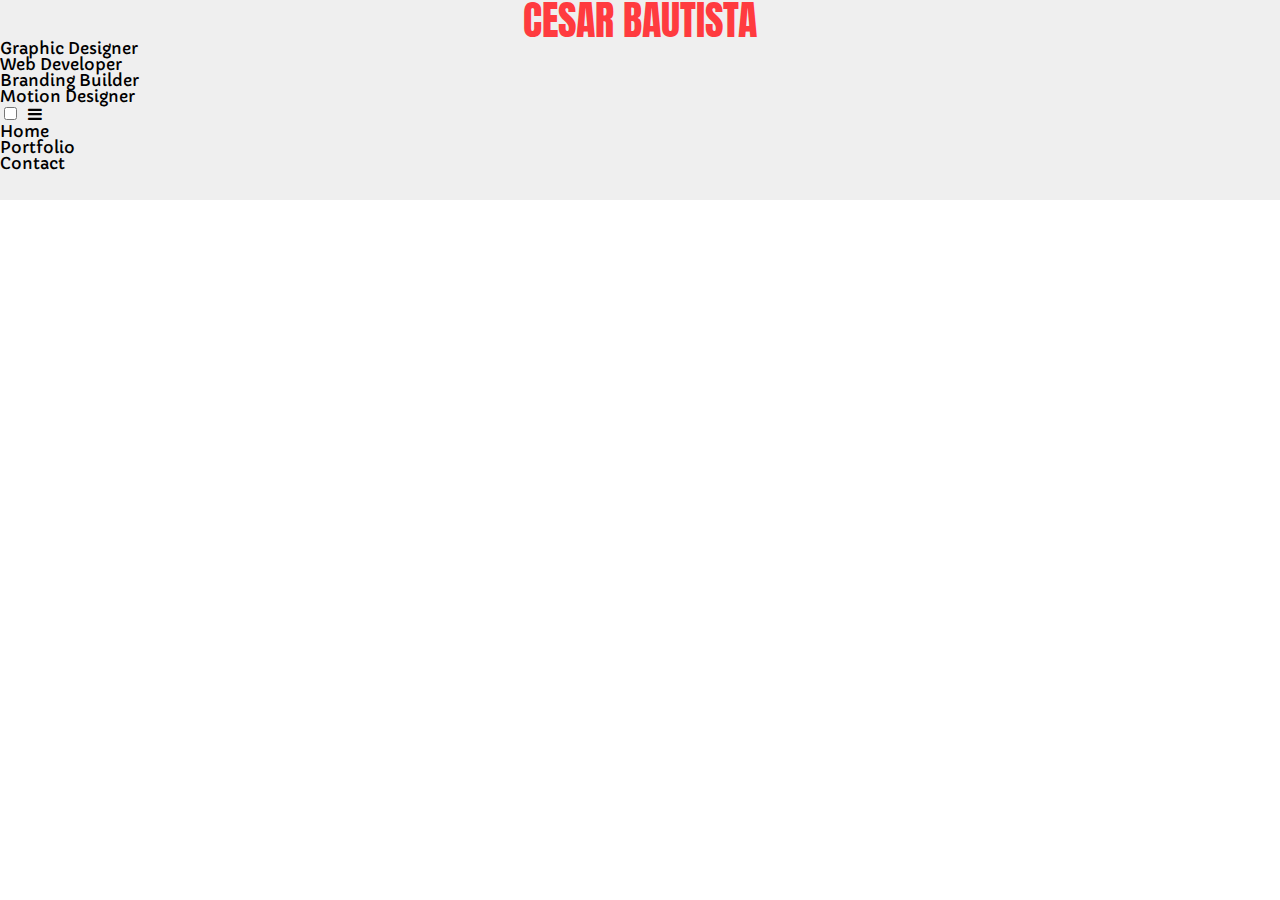
<file: index.html>
<!DOCTYPE html>
<html lang="en">
<head>
    <meta charset="UTF-8">
    <meta http-equiv="X-UA-Compatible" content="IE=edge">
    <meta name="viewport" content="width=device-width, initial-scale=1.0">
    <title>CESAR BAUTISTA - Graphic Designer - Web Developer</title>
    <link rel="stylesheet" href="css/fontello.css">
    <link rel="stylesheet" href="css/stylemobile.css">
    <link rel="preconnect" href="https://fonts.googleapis.com">
<link rel="preconnect" href="https://fonts.gstatic.com" crossorigin>
<link href="https://fonts.googleapis.com/css2?family=Anton&family=Capriola&display=swap" rel="stylesheet">
</head>
<body>
    <header>
        <div class="contenedor">
            <h1>CESAR BAUTISTA</h1>
            <div class="especialidades"><h2>Graphic Designer</h2></div>
            <div class="especialidades"><h2>Web Developer</h2></div>
            <div class="especialidades"><h2>Branding Builder</h2></div>
            <div class="especialidades"><h2>Motion Designer</h2></div>

            <input type="checkbox" id="menu-bar">
            <label class="icon-menu" for="menu-bar"></label>
            <nav class="menu">
                <ul>
                    <li><a href="#"></a>Home</li>
                    <li><a href="#"></a>Portfolio</li>
                    <li><a href="#"></a>Contact</li>
                </ul>
            </nav>

            <!-- <select name="" id="menu-bar"></select> -->

        </div>

    </header>
    
</body>
</html>
</file>
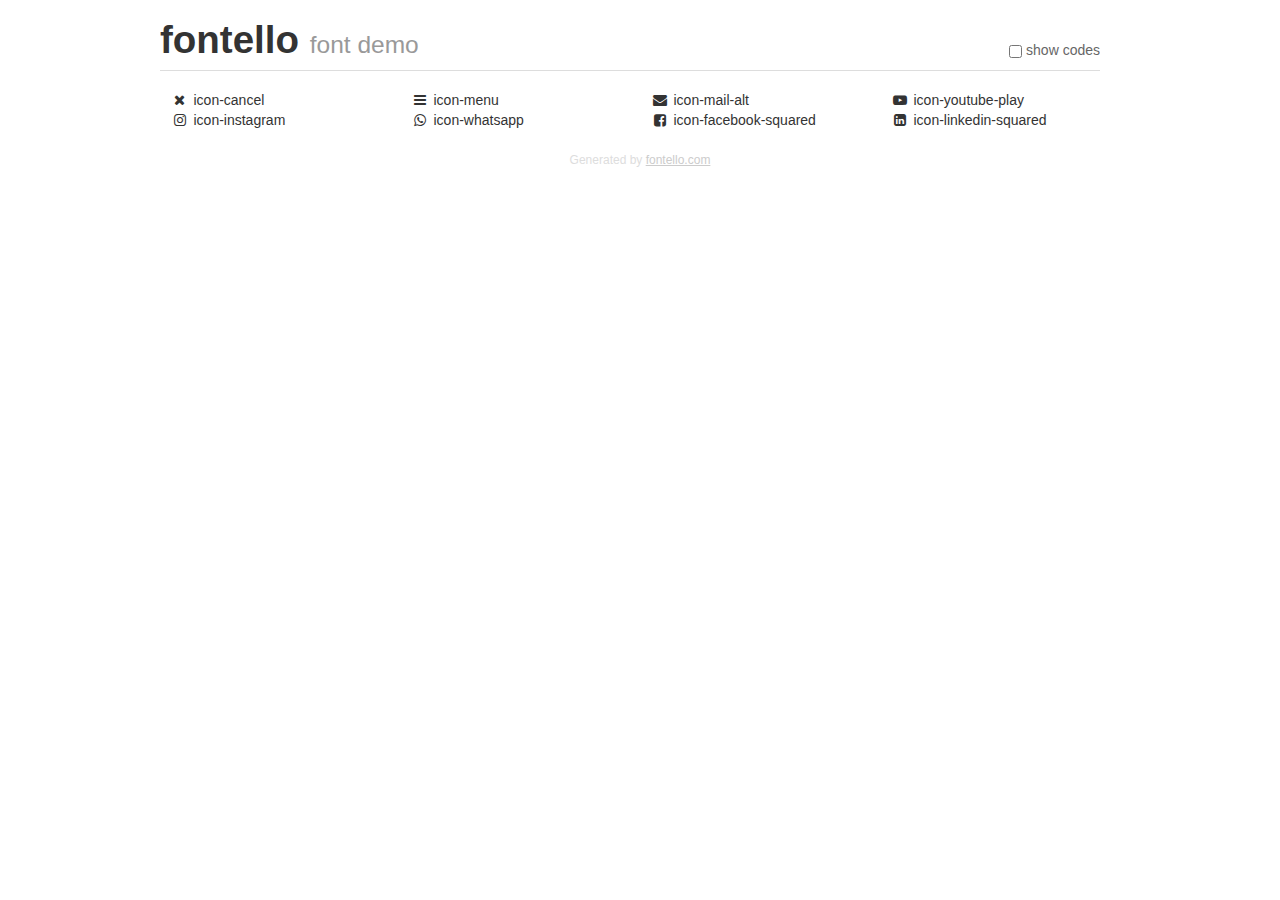
<file: fontello-9f8e83e0/fontello-9f8e83e0/demo.html>
<!DOCTYPE html>
<html>
  <head>
  <!--[if lt IE 9]><script language="javascript" type="text/javascript" src="//html5shim.googlecode.com/svn/trunk/html5.js"></script><![endif]-->
  <meta charset="UTF-8">
  <style>
    html {
      font-size: 100%;
      -webkit-text-size-adjust: 100%;
      -ms-text-size-adjust: 100%;
    }
    a:focus {
      outline: thin dotted #333;
      outline: 5px auto -webkit-focus-ring-color;
      outline-offset: -2px;
    }
    a:hover,
    a:active {
      outline: 0;
    }
    input {
      margin: 0;
      font-size: 100%;
      vertical-align: middle;
      *overflow: visible;
      line-height: normal;
    }
    input::-moz-focus-inner {
      padding: 0;
      border: 0;
    }
    body {
      margin: 0;
      font-family: "Helvetica Neue", Helvetica, Arial, sans-serif;
      font-size: 14px;
      line-height: 20px;
      color: #333;
      background-color: #fff;
    }
    a {
      color: #08c;
      text-decoration: none;
    }
    a:hover {
      color: #005580;
      text-decoration: underline;
    }
    .row {
      margin-left: -20px;
      *zoom: 1;
    }
    .row:before,
    .row:after {
      display: table;
      content: "";
      line-height: 0;
    }
    .row:after {
      clear: both;
    }
    .span3 {
      float: left;
      min-height: 1px;
      margin-left: 20px;
      width: 220px;
    }
    .container {
      width: 940px;
      margin-right: auto;
      margin-left: auto;
      *zoom: 1;
    }
    .container:before,
    .container:after {
      display: table;
      content: "";
      line-height: 0;
    }
    .container:after {
      clear: both;
    }
    small {
      font-size: 85%;
    }
    h1 {
      margin: 10px 0;
      font-family: inherit;
      font-weight: bold;
      line-height: 20px;
      color: inherit;
      text-rendering: optimizelegibility;
      line-height: 40px;
      font-size: 38.5px;
    }
    h1 small {
      font-weight: normal;
      line-height: 1;
      color: #999;
      font-size: 24.5px;
    }

    body {
      margin-top: 90px;
    }
    .header {
      position: fixed;
      top: 0;
      left: 50%;
      margin-left: -480px;
      background-color: #fff;
      border-bottom: 1px solid #ddd;
      padding-top: 10px;
      z-index: 10;
    }
    .footer {
      color: #ddd;
      font-size: 12px;
      text-align: center;
      margin-top: 20px;
    }
    .footer a {
      color: #ccc;
      text-decoration: underline;
    }
    .the-icons {
      font-size: 14px;
      line-height: 24px;
    }
    .switch {
      position: absolute;
      right: 0;
      bottom: 10px;
      color: #666;
    }
    .switch input {
      margin-right: 0.3em;
    }
    .codesOn .i-name {
      display: none;
    }
    .codesOn .i-code {
      display: inline;
    }
    .i-code {
      display: none;
    }
    @font-face {
      font-family: 'fontello';
      src: url('./font/fontello.eot?49417953');
      src: url('./font/fontello.eot?49417953#iefix') format('embedded-opentype'),
           url('./font/fontello.woff?49417953') format('woff'),
           url('./font/fontello.ttf?49417953') format('truetype'),
           url('./font/fontello.svg?49417953#fontello') format('svg');
      font-weight: normal;
      font-style: normal;
    }
    .demo-icon {
      font-family: "fontello";
      font-style: normal;
      font-weight: normal;
      speak: never;
     
      display: inline-block;
      text-decoration: inherit;
      width: 1em;
      margin-right: .2em;
      text-align: center;
      /* opacity: .8; */
     
      /* For safety - reset parent styles, that can break glyph codes*/
      font-variant: normal;
      text-transform: none;
     
      /* fix buttons height, for twitter bootstrap */
      line-height: 1em;
     
      /* Animation center compensation - margins should be symmetric */
      /* remove if not needed */
      margin-left: .2em;
     
      /* You can be more comfortable with increased icons size */
      /* font-size: 120%; */
     
      /* Font smoothing. That was taken from TWBS */
      -webkit-font-smoothing: antialiased;
      -moz-osx-font-smoothing: grayscale;
     
      /* Uncomment for 3D effect */
      /* text-shadow: 1px 1px 1px rgba(127, 127, 127, 0.3); */
    }
    </style>
    <link rel="stylesheet" href="css/animation.css"><!--[if IE 7]><link rel="stylesheet" href="css/" + font.fontname + "-ie7.css"><![endif]-->
    <script>
      function toggleCodes(on) {
        var obj = document.getElementById('icons');
      
        if (on) {
          obj.className += ' codesOn';
        } else {
          obj.className = obj.className.replace(' codesOn', '');
        }
      }
    </script>
  </head>
  <body>
    <div class="container header">
      <h1>fontello <small>font demo</small></h1>
      <label class="switch">
        <input type="checkbox" onclick="toggleCodes(this.checked)">show codes
      </label>
    </div>
    <div class="container" id="icons">
      <div class="row">
        <div class="span3" title="Code: 0xe800">
          <i class="demo-icon icon-cancel">&#xe800;</i> <span class="i-name">icon-cancel</span><span class="i-code">0xe800</span>
        </div>
        <div class="span3" title="Code: 0xf0c9">
          <i class="demo-icon icon-menu">&#xf0c9;</i> <span class="i-name">icon-menu</span><span class="i-code">0xf0c9</span>
        </div>
        <div class="span3" title="Code: 0xf0e0">
          <i class="demo-icon icon-mail-alt">&#xf0e0;</i> <span class="i-name">icon-mail-alt</span><span class="i-code">0xf0e0</span>
        </div>
        <div class="span3" title="Code: 0xf16a">
          <i class="demo-icon icon-youtube-play">&#xf16a;</i> <span class="i-name">icon-youtube-play</span><span class="i-code">0xf16a</span>
        </div>
      </div>
      <div class="row">
        <div class="span3" title="Code: 0xf16d">
          <i class="demo-icon icon-instagram">&#xf16d;</i> <span class="i-name">icon-instagram</span><span class="i-code">0xf16d</span>
        </div>
        <div class="span3" title="Code: 0xf232">
          <i class="demo-icon icon-whatsapp">&#xf232;</i> <span class="i-name">icon-whatsapp</span><span class="i-code">0xf232</span>
        </div>
        <div class="span3" title="Code: 0xf308">
          <i class="demo-icon icon-facebook-squared">&#xf308;</i> <span class="i-name">icon-facebook-squared</span><span class="i-code">0xf308</span>
        </div>
        <div class="span3" title="Code: 0xf30c">
          <i class="demo-icon icon-linkedin-squared">&#xf30c;</i> <span class="i-name">icon-linkedin-squared</span><span class="i-code">0xf30c</span>
        </div>
      </div>
    </div>
    <div class="container footer">Generated by <a href="https://fontello.com">fontello.com</a></div>
  </body>
</html>
</file>
<file: css/fontello.css>
@font-face {
  font-family: 'fontello';
  src: url('../font/fontello.eot?27601180');
  src: url('../font/fontello.eot?27601180#iefix') format('embedded-opentype'),
       url('../font/fontello.woff2?27601180') format('woff2'),
       url('../font/fontello.woff?27601180') format('woff'),
       url('../font/fontello.ttf?27601180') format('truetype'),
       url('../font/fontello.svg?27601180#fontello') format('svg');
  font-weight: normal;
  font-style: normal;
}
/* Chrome hack: SVG is rendered more smooth in Windozze. 100% magic, uncomment if you need it. */
/* Note, that will break hinting! In other OS-es font will be not as sharp as it could be */
/*
@media screen and (-webkit-min-device-pixel-ratio:0) {
  @font-face {
    font-family: 'fontello';
    src: url('../font/fontello.svg?27601180#fontello') format('svg');
  }
}
*/
[class^="icon-"]:before, [class*=" icon-"]:before {
  font-family: "fontello";
  font-style: normal;
  font-weight: normal;
  speak: never;

  display: inline-block;
  text-decoration: inherit;
  width: 1em;
  margin-right: .2em;
  text-align: center;
  /* opacity: .8; */

  /* For safety - reset parent styles, that can break glyph codes*/
  font-variant: normal;
  text-transform: none;

  /* fix buttons height, for twitter bootstrap */
  line-height: 1em;

  /* Animation center compensation - margins should be symmetric */
  /* remove if not needed */
  margin-left: .2em;

  /* you can be more comfortable with increased icons size */
  /* font-size: 120%; */

  /* Font smoothing. That was taken from TWBS */
  -webkit-font-smoothing: antialiased;
  -moz-osx-font-smoothing: grayscale;

  /* Uncomment for 3D effect */
  /* text-shadow: 1px 1px 1px rgba(127, 127, 127, 0.3); */
}

.icon-cancel:before { content: '\e800'; } /* '' */
.icon-menu:before { content: '\f0c9'; } /* '' */
.icon-mail-alt:before { content: '\f0e0'; } /* '' */
.icon-youtube-play:before { content: '\f16a'; } /* '' */
.icon-instagram:before { content: '\f16d'; } /* '' */
.icon-whatsapp:before { content: '\f232'; } /* '' */
.icon-facebook-squared:before { content: '\f308'; } /* '' */
.icon-linkedin-squared:before { content: '\f30c'; } /* '' */
</file>
<file: css/stylemobile.css>
*{
    html, body, div, span, applet, object, iframe,
h1, h2, h3, h4, h5, h6, p, blockquote, pre,
a, abbr, acronym, address, big, cite, code,
del, dfn, em, img, ins, kbd, q, s, samp,
small, strike, strong, sub, sup, tt, var,
b, u, i, center,
dl, dt, dd, ol, ul, li,
fieldset, form, label, legend,
table, caption, tbody, tfoot, thead, tr, th, td,
article, aside, canvas, details, embed, 
figure, figcaption, footer, header, hgroup, 
menu, nav, output, ruby, section, summary,
time, mark, audio, video {
	margin: 0;
	padding: 0;
	border: 0;
	font-size: 100%;
	font: inherit;
	vertical-align: baseline;
}
/* HTML5 display-role reset for older browsers */
article, aside, details, figcaption, figure, 
footer, header, hgroup, menu, nav, section {
	display: block;
}
body {
	line-height: 1;
}
ol, ul {
	list-style: none;
}
blockquote, q {
	quotes: none;
}
blockquote:before, blockquote:after,
q:before, q:after {
	content: '';
	content: none;
}
table {
	border-collapse: collapse;
	border-spacing: 0;
}
}
@import url('https://fonts.googleapis.com/css2?family=Anton&family=Capriola&display=swap');

body{
    font-family: 'Capriola', sans-serif;
}

header{
    width: 100%;
    height: 200px;
    background-color: #efefef;
}

h1 {
    font-family: 'Anton', sans-serif;
    color: #ff3b3f;
    text-align: center;
    font-size: 40px;
}
</file>
<file: fontello-9f8e83e0/fontello-9f8e83e0/css/animation.css>
/*
   Animation example, for spinners
*/
.animate-spin {
  -moz-animation: spin 2s infinite linear;
  -o-animation: spin 2s infinite linear;
  -webkit-animation: spin 2s infinite linear;
  animation: spin 2s infinite linear;
  display: inline-block;
}
@-moz-keyframes spin {
  0% {
    -moz-transform: rotate(0deg);
    -o-transform: rotate(0deg);
    -webkit-transform: rotate(0deg);
    transform: rotate(0deg);
  }

  100% {
    -moz-transform: rotate(359deg);
    -o-transform: rotate(359deg);
    -webkit-transform: rotate(359deg);
    transform: rotate(359deg);
  }
}
@-webkit-keyframes spin {
  0% {
    -moz-transform: rotate(0deg);
    -o-transform: rotate(0deg);
    -webkit-transform: rotate(0deg);
    transform: rotate(0deg);
  }

  100% {
    -moz-transform: rotate(359deg);
    -o-transform: rotate(359deg);
    -webkit-transform: rotate(359deg);
    transform: rotate(359deg);
  }
}
@-o-keyframes spin {
  0% {
    -moz-transform: rotate(0deg);
    -o-transform: rotate(0deg);
    -webkit-transform: rotate(0deg);
    transform: rotate(0deg);
  }

  100% {
    -moz-transform: rotate(359deg);
    -o-transform: rotate(359deg);
    -webkit-transform: rotate(359deg);
    transform: rotate(359deg);
  }
}
@-ms-keyframes spin {
  0% {
    -moz-transform: rotate(0deg);
    -o-transform: rotate(0deg);
    -webkit-transform: rotate(0deg);
    transform: rotate(0deg);
  }

  100% {
    -moz-transform: rotate(359deg);
    -o-transform: rotate(359deg);
    -webkit-transform: rotate(359deg);
    transform: rotate(359deg);
  }
}
@keyframes spin {
  0% {
    -moz-transform: rotate(0deg);
    -o-transform: rotate(0deg);
    -webkit-transform: rotate(0deg);
    transform: rotate(0deg);
  }

  100% {
    -moz-transform: rotate(359deg);
    -o-transform: rotate(359deg);
    -webkit-transform: rotate(359deg);
    transform: rotate(359deg);
  }
}
</file>
